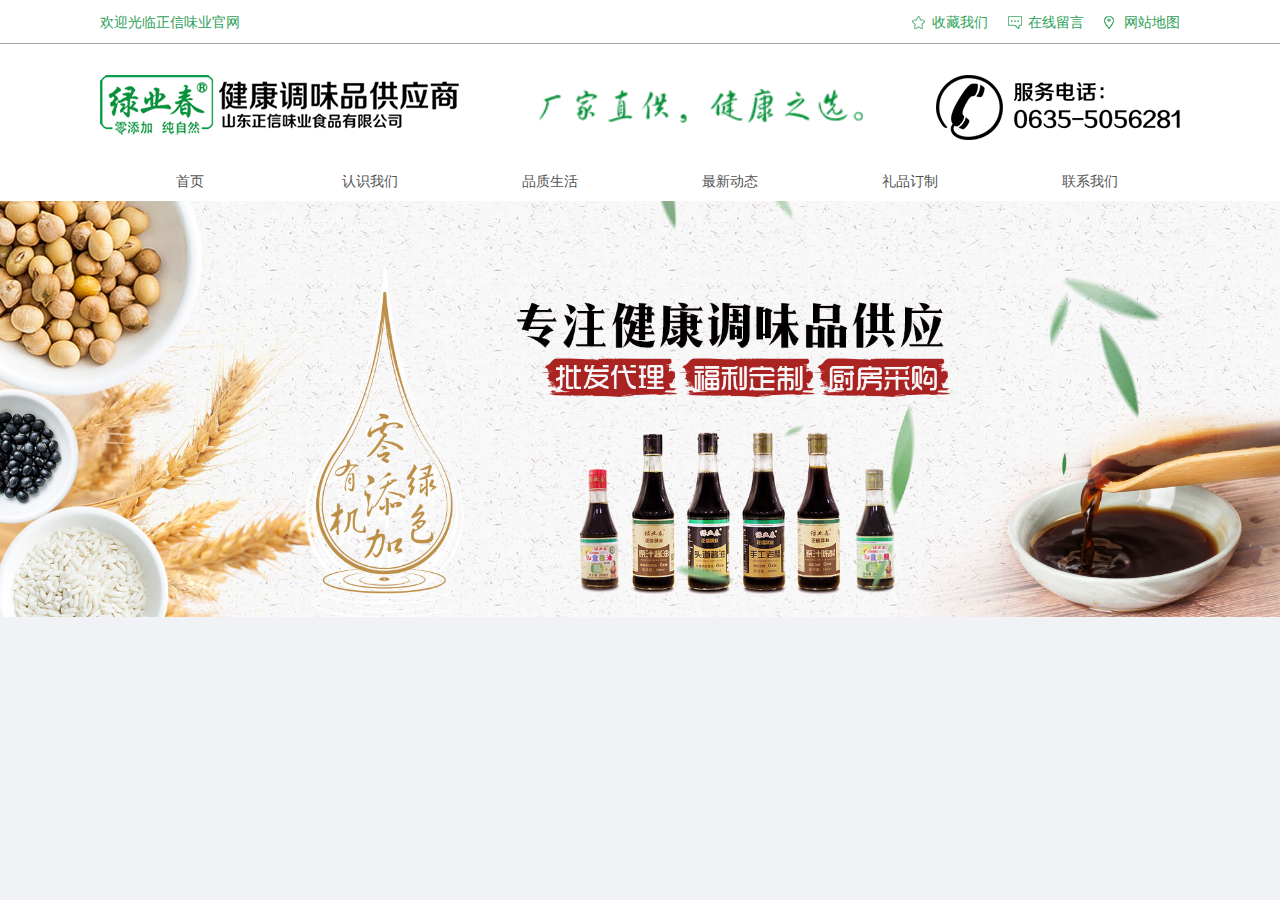
<file: index.html>
<!DOCTYPE html>
<html lang="en">
<head>
    <meta charset="UTF-8">
    <meta http-equiv="X-UA-Compatible" content="IE=edge">
    <meta name="renderer" content="webkit">
    <meta name="viewport" content="width=device-width, maximum-scale=1, user-scalable=yes">
    <meta name="keywords" content="绿业春,酱油,醋,健康,绿色,零添加">
    <meta name="description" content="绿业春网站">
    <title>绿业春</title>
    <link href="stylesheets/style.css" rel="stylesheet" type="text/css">
</head>
<body>
    <header class="index-head clearfix">
        <div class="container">
            <div class="topnav">
                欢迎光临正信味业官网
                <p>
                    <a class="a1" href="javascript:void(0)">收藏我们</a>
                    <a class="a2" href="javascript:void(0)">在线留言</a>
                    <a class="a3" href="javascript:void(0)">网站地图</a>
                </p>
            </div>
            <div class="toplogo">
                <div class="logo">
                    <a href="#">
                        <img src="img/logo.png" alt="绿业春">
                    </a>
                </div>
                <div class="sgg">
                    <a href="#">
                        <img src="img/sgg.png" alt="绿业春">
                    </a>
                </div>
                <div class="phone">
                    <a href="#">
                        <img src="img/phone.png" alt="绿业春">
                    </a>
                </div>
            </div>
            <nav>
                <div class="ul clearfix">
                    <div class="li">
                        <a href="#">首页</a>
                    </div>
                    <div class="li">
                        <a href="#">认识我们</a>
                    </div>
                    <div class="li">
                        <a href="#">品质生活</a>
                    </div>
                    <div class="li">
                        <a href="#">最新动态</a>
                    </div>
                    <div class="li">
                        <a href="#">礼品订制</a>
                    </div>
                    <div class="li">
                        <a href="#">联系我们</a>
                    </div>
                </div>
            </nav>
        </div>
    </header>
    <div class="main" style="margin-bottom:100px">
        <img src="img/1.jpeg" alt="" width="100%">
    </div>
    <!--<footer>-->
        <!--<div class="container">-->
            <!--<div class="botlogo">-->
                <!--<div class="logo">-->
                    <!--<a href="#">-->
                        <!--&lt;!&ndash;<img src="" alt="">&ndash;&gt;-->
                    <!--</a>-->
                <!--</div>-->
                <!--<ul>-->
                    <!--<li>-->
                        <!--<b>联系电话:0635-2928899</b>-->
                        <!--<b>QQ:1234567</b>-->

                        <!--<b>邮箱:1234567@qq.com</b>-->
                        <!--<b>手机:13388998899</b>-->
                    <!--</li>-->
                    <!--<li>-->
                        <!--<b>地址:山东省聊城市东昌东路159号</b>-->
                    <!--</li>-->
                    <!--<li>-->
                        <!--<b>-->
                            <!--Copyright © 2014 聊城正信生态农业科技园有限公司 版权所有-->
                            <!--<a href="#">鲁ICP备14020569号-1</a>-->
                        <!--</b>-->
                    <!--</li>-->
                <!--</ul>-->
            <!--</div>-->
        <!--</div>-->
    <!--</footer>-->
</body>
</html>
</file>
<file: stylesheets/style.css>
/* line 2, ../sass/_home.scss */
* {
  margin: 0;
  padding: 0;
  -moz-box-sizing: border-box;
  -webkit-box-sizing: border-box;
  box-sizing: border-box;
}
/* line 6, ../sass/_home.scss */
* ::after, * ::before {
  -moz-box-sizing: border-box;
  -webkit-box-sizing: border-box;
  box-sizing: border-box;
}

/* line 10, ../sass/_home.scss */
a {
  text-decoration: none;
  color: #000;
}
/* line 13, ../sass/_home.scss */
a :hover {
  color: #2b4965;
}
/* line 16, ../sass/_home.scss */
a :active {
  color: #2b4965;
}

/* line 20, ../sass/_home.scss */
ol, ul, li {
  list-style: none;
  list-style-type: none;
}

/* line 24, ../sass/_home.scss */
body {
  color: #2b4965;
  background: #f0f2f5;
  font-size: 14px;
  font-family: microsoft yahei,tohoma,arial,\5b8b\4f53,sans-serif;
  line-height: 1.428;
  overflow-x: hidden;
}

/* line 32, ../sass/_home.scss */
.clearfix {
  *zoom: 1;
}

/* line 35, ../sass/_home.scss */
.clearfix:before,
.clearfix:after {
  display: table;
  line-height: 0;
  content: "";
}

/* line 41, ../sass/_home.scss */
.clearfix:after {
  clear: both;
}

/* line 44, ../sass/_home.scss */
.float-right {
  float: right;
}

/* line 47, ../sass/_home.scss */
.float-left {
  float: left;
}

/* line 50, ../sass/_home.scss */
.container {
  width: 1080px;
  margin: 0 auto;
}

/* line 1, ../sass/dpl/_text.scss */
h1 {
  font-size: 36px;
}

/* line 4, ../sass/dpl/_text.scss */
h2 {
  font-size: 30px;
}

/* line 7, ../sass/dpl/_text.scss */
h3 {
  font-size: 24px;
}

/* line 10, ../sass/dpl/_text.scss */
h4 {
  font-size: 18px;
}

/* line 13, ../sass/dpl/_text.scss */
h5 {
  font-size: 14px;
}

/* line 16, ../sass/dpl/_text.scss */
h6 {
  font-size: 12px;
}

/* line 19, ../sass/dpl/_text.scss */
h1, h2, h3, h4, h5, h6 {
  font-family: inherit;
  font-weight: 500;
  line-height: 1.1;
  color: inherit;
  margin-bottom: 9px;
}

/* line 26, ../sass/dpl/_text.scss */
h1 small,
h2 small,
h3 small,
h4 small,
h5 small,
h6 small {
  font-size: 80%;
  font-weight: 400px;
  color: #777777;
  line-height: 1;
}

/* line 37, ../sass/dpl/_text.scss */
p {
  margin: 0 0 9px;
}

/* line 40, ../sass/dpl/_text.scss */
p small {
  font-size: 80%;
  font-weight: 400px;
  color: #777777;
  line-height: 1;
}

/* line 46, ../sass/dpl/_text.scss */
strong {
  font-weight: 700;
}

/* line 49, ../sass/dpl/_text.scss */
.text-left {
  text-align: left;
}

/* line 52, ../sass/dpl/_text.scss */
.text-center {
  text-align: center;
}

/* line 55, ../sass/dpl/_text.scss */
.text-right {
  text-align: right;
}

/* line 58, ../sass/dpl/_text.scss */
.text-zh {
  text-indent: 2em;
}

/* line 61, ../sass/dpl/_text.scss */
abbr {
  cursor: help;
  border-bottom: 1px dotted #777;
}

/* line 1, ../sass/dpl/_input.scss */
input[type="search"],
input[type="text"],
input[type="tel"],
input[type="email"],
input[type="number"],
input[type="password"] {
  width: 100%;
  height: 40px;
  line-height: 40px\9;
  _line-height: 40px;
  -moz-border-radius: 4px;
  -webkit-border-radius: 4px;
  border-radius: 4px;
  border: 2px solid #e3e4e8;
  color: #2f2f2f;
  font-size: 16px;
  font-weight: bold;
  padding-left: .5em;
  font-family: 'microsoft yahei';
}

/* line 19, ../sass/dpl/_input.scss */
input[type="search"]:focus,
input[type="text"]:focus,
input[type="tel"]:focus,
input[type="email"]:focus,
input[type="number"]:focus,
input[type="password"]:focus {
  border-color: #8cc152;
  outline: 0;
  color: #2f2f2f;
}

/* line 29, ../sass/dpl/_input.scss */
input[disabled] {
  cursor: not-allow;
  background-color: #f6f6f6;
}

/* line 33, ../sass/dpl/_input.scss */
input[type="search"].error,
input[type="text"].error,
input[type="password"].error,
input[type="email"].error,
input[type="number"].error,
input[type="tel"].error {
  color: #c22d31;
}

/* line 41, ../sass/dpl/_input.scss */
input[type="text"]::-webkit-input-placeholder,
input[type="tel"]::-webkit-input-placeholder,
input[type="number"]::-webkit-input-placeholder,
input[type="email"]::-webkit-input-placeholder,
input[type="password"]::-webkit-input-placeholder {
  color: #ccc;
}

/* line 48, ../sass/dpl/_input.scss */
input[type="text"]:-ms-input-placeholder,
input[type="tel"]:-ms-input-placeholder,
input[type="number"]:-ms-input-placeholder,
input[type="email"]:-ms-input-placeholder,
input[type="password"]:-ms-input-placeholder {
  color: #ccc;
}

/* line 55, ../sass/dpl/_input.scss */
input[type="text"]::-moz-placeholder,
input[type="tel"]::-moz-placeholder,
input[type="number"]::-moz-placeholder,
input[type="email"]::-moz-placeholder,
input[type="password"]::-moz-placeholder {
  color: #ccc;
}

/* line 62, ../sass/dpl/_input.scss */
.input-danger, .input-checked, .input-error {
  position: relative;
}

/* line 65, ../sass/dpl/_input.scss */
.input-danger span, .input-checked span, .input-error span {
  width: 36px;
  height: 40px;
  position: absolute;
  right: 0;
  top: 0;
}

/* line 72, ../sass/dpl/_input.scss */
.input-danger span {
  background-position: -19px 10px;
}

/* line 75, ../sass/dpl/_input.scss */
.input-error input, .input-error textarea {
  border-color: #ff0000;
  outline: 0;
  color: #2f2f2f;
}

/* line 80, ../sass/dpl/_input.scss */
.input-error input:focus, .input-error textarea:focus {
  border-color: #ff0000;
  outline: #ff0000;
  color: #2f2f2f;
}

/* line 85, ../sass/dpl/_input.scss */
.input-error span {
  background-position: -45px 10px;
}

/* line 88, ../sass/dpl/_input.scss */
.input-checked input, .input-checked textarea {
  border-color: #8cc152;
  outline: 0;
  color: #2f2f2f;
}

/* line 93, ../sass/dpl/_input.scss */
.input-checked input:focus, .input-checked textarea:focus {
  border-color: #8cc152;
  outline: 0;
  color: #2f2f2f;
}

/* line 98, ../sass/dpl/_input.scss */
.input-checked span {
  background-position: 8px 10px;
}

/* line 101, ../sass/dpl/_input.scss */
button[type="submit"],
input[type="submit"],
input[type="reset"],
button[type="reset"] {
  font-family: microsoft yahei;
}

/* line 1, ../sass/dpl/_btn.scss */
.btn {
  color: #fff;
  background: #155b9c;
  font-size: 15px;
  padding: 8px 14px;
  border: 0;
  cursor: pointer;
  -moz-appearance: none;
  -webkit-appearance: none;
  position: relative;
  margin-right: 9px;
  display: inline-block;
  vertical-align: middle;
  -moz-border-radius: 4px;
  -webkit-border-radius: 4px;
  border-radius: 4px;
  -moz-box-shadow: 0 3px 0 #0a3e70;
  -webkit-box-shadow: 0 3px 0 #0a3e70;
  box-shadow: 0 3px 0 #0a3e70;
  line-height: 1.428;
  margin-bottom: 9px;
  font-family: "microsoft yahei";
}
/* line 18, ../sass/dpl/_btn.scss */
.btn :focus {
  border: 0;
  outline: 0;
  color: #fff;
}
/* line 23, ../sass/dpl/_btn.scss */
.btn :hover {
  background: #155897;
  color: #ffffff;
}
/* line 27, ../sass/dpl/_btn.scss */
.btn :active {
  border: 0;
  outline: 0;
  background: #145693;
  color: #ffffff;
  top: 1px;
  -moz-box-shadow: 0 2px 0 #0a3e70;
  -webkit-box-shadow: 0 2px 0 #0a3e70;
  box-shadow: 0 2px 0 #0a3e70;
}
/* line 35, ../sass/dpl/_btn.scss */
.btn .disablea {
  color: #666;
  background: #f3f3f3;
  -moz-box-shadow: 0 3px 0 #f3f3f3;
  -webkit-box-shadow: 0 3px 0 #f3f3f3;
  box-shadow: 0 3px 0 #f3f3f3;
}

/* line 1, ../sass/_head.scss */
.index-head {
  overflow: hidden;
  background: url("../img/line.png") no-repeat center #fff;
}
/* line 6, ../sass/_head.scss */
.index-head .topnav {
  height: 45px;
  line-height: 45px;
  color: #2da158;
}
/* line 10, ../sass/_head.scss */
.index-head .topnav p {
  float: right;
  overflow: hidden;
}
/* line 13, ../sass/_head.scss */
.index-head .topnav p a {
  display: inline-block;
  margin-left: 20px;
  padding-left: 20px;
  float: left;
  color: #2da158;
}
/* line 20, ../sass/_head.scss */
.index-head .topnav p :hover {
  text-decoration: underline;
}
/* line 23, ../sass/_head.scss */
.index-head .topnav p .a1 {
  background: url("../img/top_nl1.png") no-repeat left center;
}
/* line 26, ../sass/_head.scss */
.index-head .topnav p .a2 {
  background: url("../img/top_nl2.png") no-repeat left center;
}
/* line 29, ../sass/_head.scss */
.index-head .topnav p .a3 {
  background: url("../img/top_nl3.png") no-repeat left center;
}
/* line 35, ../sass/_head.scss */
.index-head .toplogo {
  height: 116px;
  position: relative;
  padding-top: 30px;
}
/* line 39, ../sass/_head.scss */
.index-head .toplogo div {
  display: inline-block;
  float: left;
}
/* line 43, ../sass/_head.scss */
.index-head .toplogo .sgg {
  margin-left: 80px;
  margin-top: 14px;
}
/* line 46, ../sass/_head.scss */
.index-head .toplogo .sgg img {
  width: 120%;
}
/* line 50, ../sass/_head.scss */
.index-head .toplogo .phone {
  float: right;
  margin-left: 75px;
}
/* line 55, ../sass/_head.scss */
.index-head nav {
  height: 40px;
}
/* line 57, ../sass/_head.scss */
.index-head nav .ul {
  overflow: hidden;
  height: 40px;
}
/* line 60, ../sass/_head.scss */
.index-head nav .ul .li {
  float: left;
  width: 180px;
  height: 40px;
  line-height: 40px;
}
/* line 65, ../sass/_head.scss */
.index-head nav .ul .li a {
  display: block;
  width: 180px;
  height: 40px;
  line-height: 40px;
  font-size: 14px;
  text-align: center;
  color: #535353;
}

/* line 1, ../sass/_foot.scss */
footer {
  padding-top: 30px;
  height: 250px;
  background: url("../img/bottom_lbg.jpg") no-repeat top center;
}
/* line 5, ../sass/_foot.scss */
footer .botlogo {
  height: 165px;
}
/* line 7, ../sass/_foot.scss */
footer .botlogo .logo {
  padding-left: 30px;
  margin-top: 26px;
  float: left;
  width: 140px;
  height: 134px;
}
/* line 14, ../sass/_foot.scss */
footer .botlogo ul {
  float: left;
  width: 575px;
  margin: 40px 0 0 95px;
}
/* line 18, ../sass/_foot.scss */
footer .botlogo ul li {
  display: inline-block;
  height: 30px;
  line-height: 30px;
}
/* line 22, ../sass/_foot.scss */
footer .botlogo ul li b {
  display: inline-block;
  float: left;
  margin-right: 20px;
  color: #c79c72;
  font-size: 12px;
  font-weight: normal;
}
</file>
